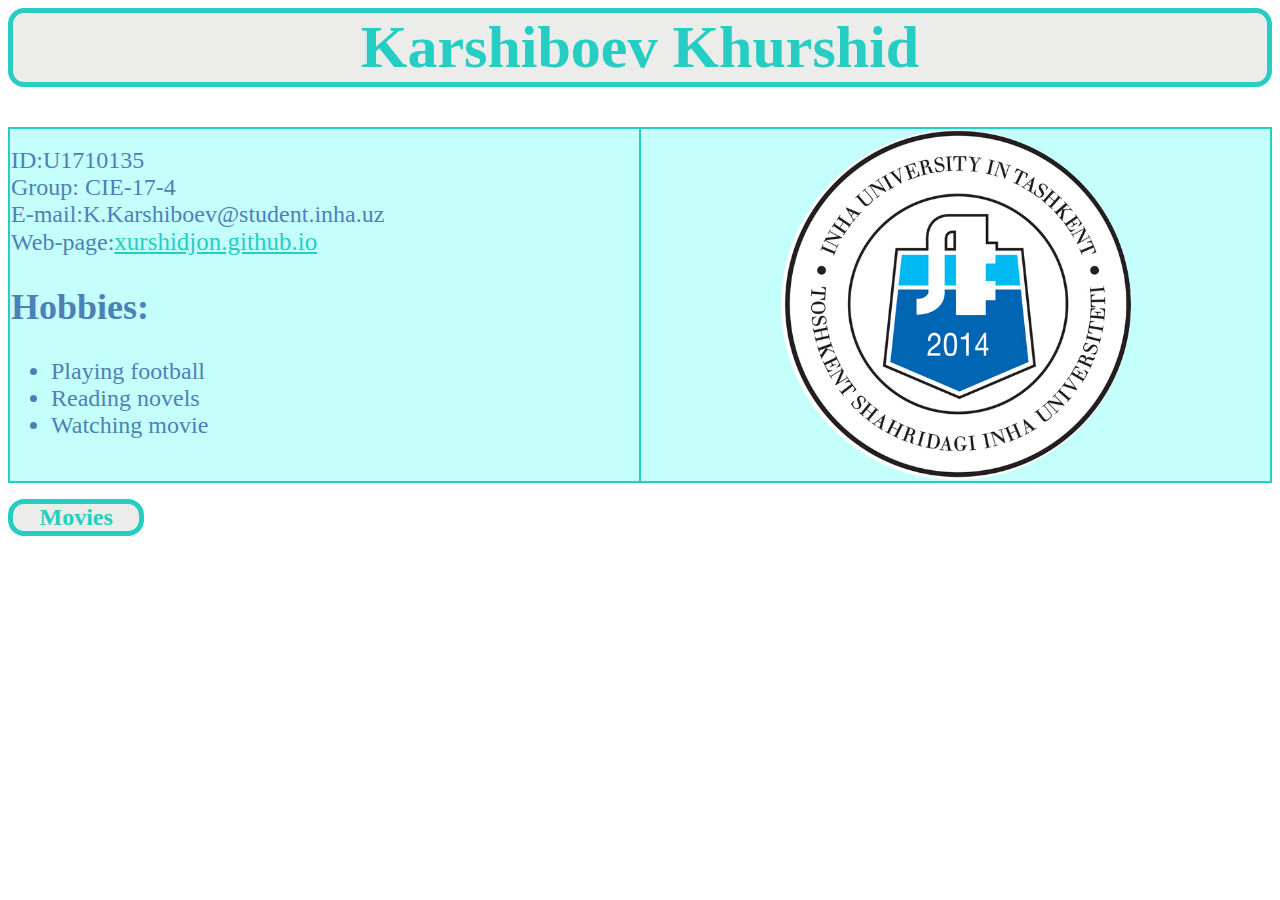
<file: index.html>
<html>
<head><link href="style.css" rel="stylesheet">
<title>My homepage</title>
</head>
<body>
<h1>Karshiboev Khurshid</h1>
<table  style="width:100%" class="tablens">
	<tr>
		<td style="width:50%; background-color: #c5fffc;color: #4d81b5">
				<p>
ID:U1710135</br>
Group: CIE-17-4</br>
E-mail:K.Karshiboev@student.inha.uz</br>
Web-page:<a href="http://xurshidjon.github.io" /><font style="font-size: 25px;"><u>xurshidjon.github.io</u></font></a>
</p>
<h2>
Hobbies:
</h2>
<ul>
<li>Playing football</li>
<li>Reading novels</li>
<li>Watching movie</li>
</ul>
		</td>
		<td style="width:50%; background-color: #c5fffc;">
<center><img src="images/image.png" alt="inha" height="350" width="350" ></center>
		</td>
	</tr>
</table>
<a href="movies.html" /><h1 style="width:10%;">Movies</h1></a>


</body>
</html>
</file>
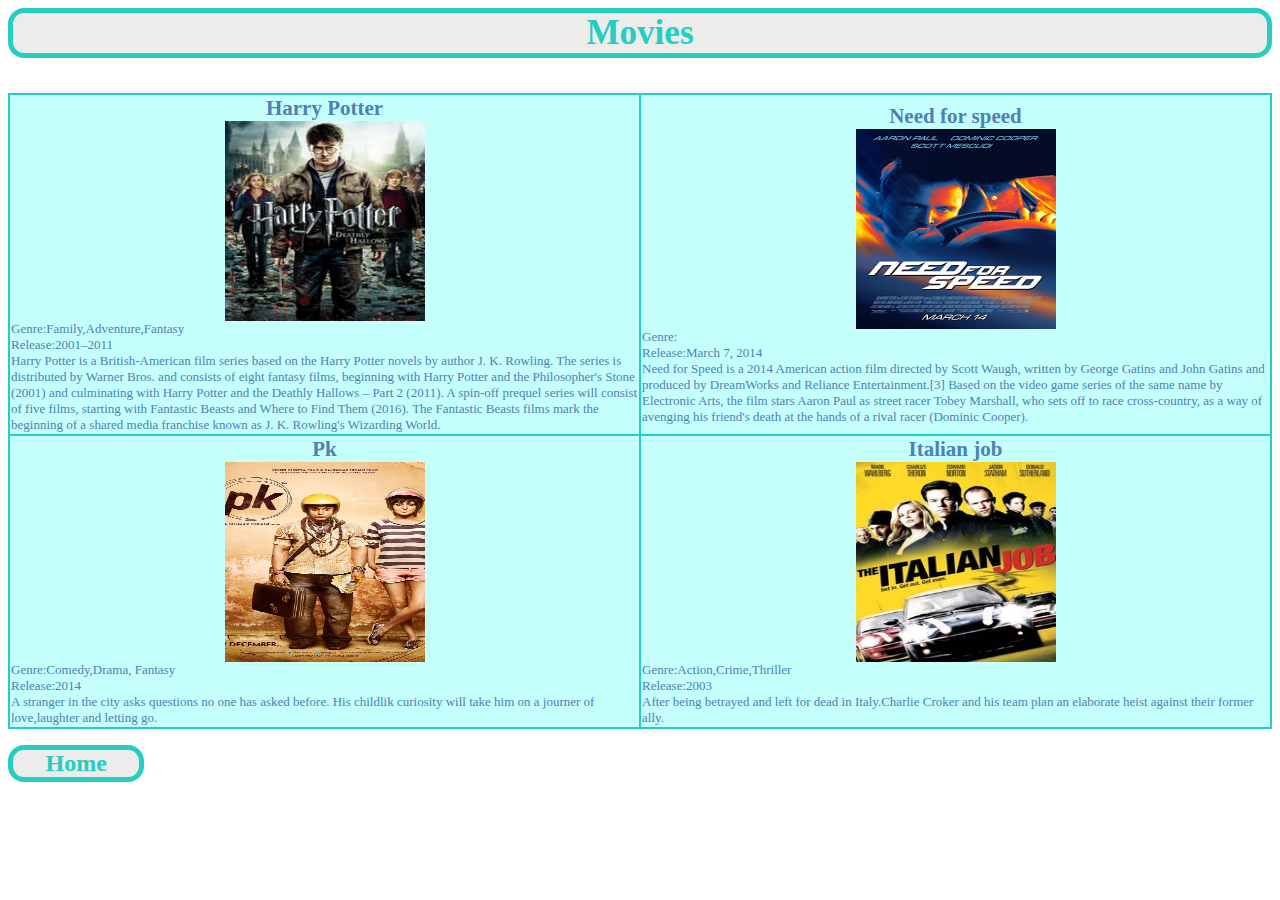
<file: movies.html>
<html>
<head>
<link href="style.css" rel="stylesheet">
<title>Movies</title>
</head>
<body>
<h3>Movies</h3>
<table>
	<tr>
	<td style="width:50%; background-color: #c5fffc;color: #4d81b5;font-size: 21px;"><center><b>Harry Potter</b></br><font style="font-size: 13px;">
	<a href="http://imdb.com/title/tt0417741/"><img src="images/harry.jpg" alt="harry" height="200" width="200" ></a></center>
Genre:Family,Adventure,Fantasy</br>
Release:2001–2011</br>
Harry Potter is a British-American film series based on the Harry Potter novels by author J. K. Rowling. The series is distributed by Warner Bros. and consists of eight fantasy films, beginning with Harry Potter and the Philosopher's Stone (2001) and culminating with Harry Potter and the Deathly Hallows – Part 2 (2011). A spin-off prequel series will consist of five films, starting with Fantastic Beasts and Where to Find Them (2016). The Fantastic Beasts films mark the beginning of a shared media franchise known as J. K. Rowling's Wizarding World.</font>
</td>
<td style="width:50%; background-color: #c5fffc;color: #4d81b5;font-size: 21px;"><center><b>Need for speed</b></br><font style="font-size: 13px;">
	<a href="http://imdb.com/title/tt2369135/"><img src="images/need.jpg" alt="harry" height="200" width="200" ></a></center>
Genre:</br>
Release:March 7, 2014</br>
Need for Speed is a 2014 American action film directed by Scott Waugh, written by George Gatins and John Gatins and produced by DreamWorks and Reliance Entertainment.[3] Based on the video game series of the same name by Electronic Arts, the film stars Aaron Paul as street racer Tobey Marshall, who sets off to race cross-country, as a way of avenging his friend's death at the hands of a rival racer (Dominic Cooper).</font></td>
	</tr>
	<tr>
	<td style="width:50%; background-color: #c5fffc;color: #4d81b5;font-size: 21px;"><center><b>Pk</b><font style="font-size: 13px;"></br>
	<a href="http://imdb.com/title/tt2338151/"><img src="images/pk.jpg" alt="pk" height="200" width="200" ></a></center>
Genre:Comedy,Drama, Fantasy</br>
Release:2014</br>
A stranger in the city asks questions no one has asked before. His childlik curiosity will take him on a journer of love,laughter and letting go.
</font>	</td>
	<td style="width:50%; background-color: #c5fffc;color: #4d81b5;font-size: 21px;"><center><b>Italian job</b></br>	<a href="http://imdb.com/title/tt0317740/"><img src="images/ita.jpg" alt="harry" height="200" width="200" ></a></center><font style="font-size: 13px;">
Genre:Action,Crime,Thriller</br>
Release:2003</br>
After being betrayed and left for dead in Italy.Charlie Croker and his team plan an elaborate heist against their former ally.
</font></td>
	</tr>
	</table>


<a href="index.html" /><h1 style="width:10%;">Home</h1></a>
</body>
</html>
</file>
<file: style.css>
h1{
	text-align: center;
	border: 5px solid #25cdc3;
	border-radius: 16px ;
	background-color: #ececea;
	color:#25cdc3;}
	h3{
	text-align: center;
	border: 5px solid #25cdc3;
	border-radius: 16px ;
	background-color: #ececea;
	color:#25cdc3;}
body{
	color:red;
	font-size: 30px;
	font-weight: bold;
 	background-color:white ;
 	font-family:Comic Sans MS;
	color:#25cdc3;

}
.tablen{
	background: url(images/color.png)repeat-x top;
	background-color: #7693cc;
	color: #FFFFFF;
	

}
.wwww{
		
}
table,th,td{
	border-collapse: collapse;
	font-size: 18pt;
	border: 2px solid #25cdc3;


}
a{
	color:#25cdc3;
	font-size: 12px;
	text-decoration: none;
}
</file>
